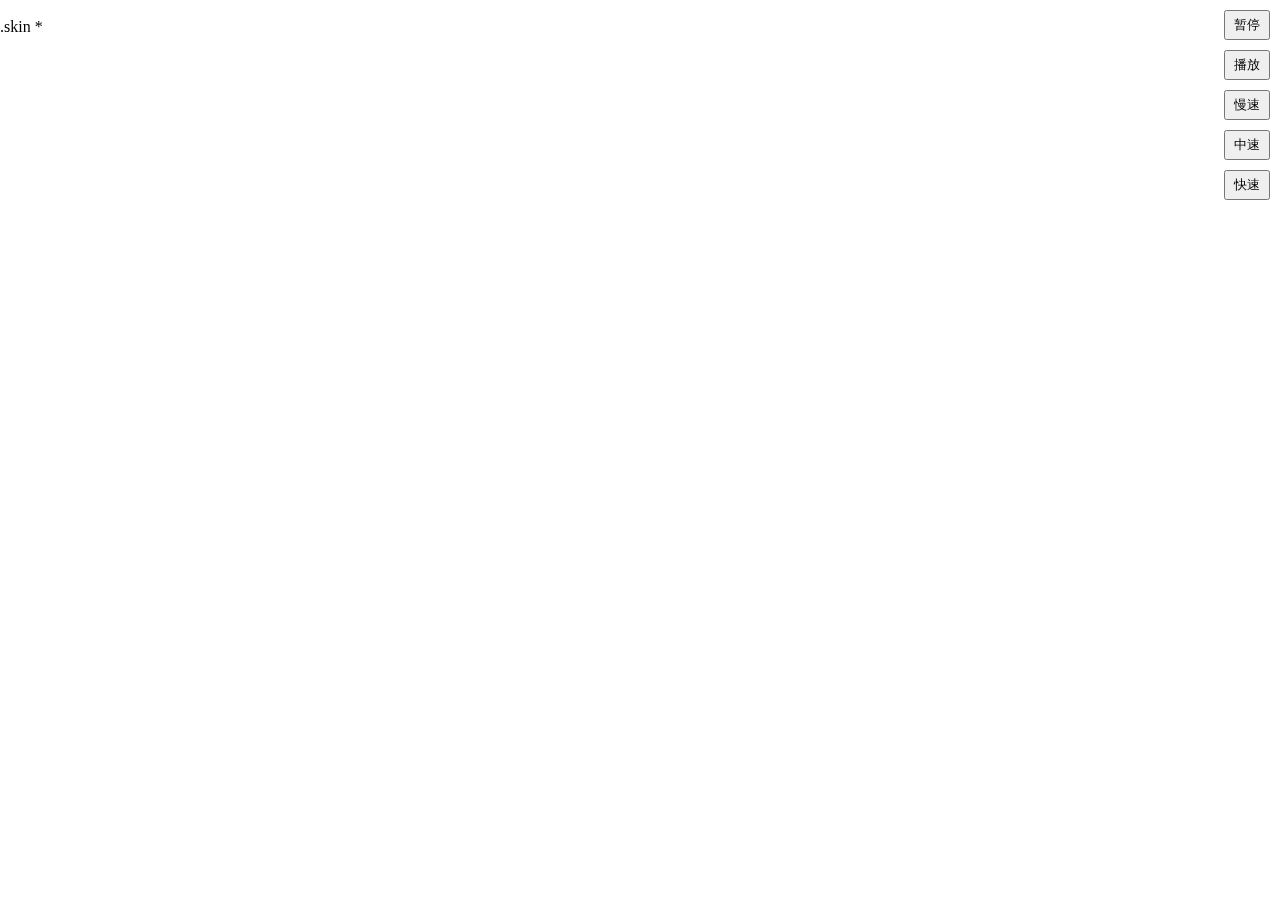
<file: src/text.html>
<!DOCTYPE html>
<html lang="en">
<head>
    <meta charset="UTF-8">
    <meta http-equiv="X-UA-Compatible" content="IE=edge">
    <meta name="viewport" content="width=device-width, initial-scale=1.0">
    <title>测试</title>
</head>
<body>
     <style id="demo2"></style>
    <div id="demo"></div>
    <div id="buttons">
        <button id="btnPause">暂停</button>
        <button id="btnPlay">播放</button>
        <button id="btnSlow">慢速</button>
        <button id="btnNormal">中速</button>
        <button id="btnFast">快速</button>
    </div>
    <style>
        *{box-sizing: border-box;}
        *::before,*::after {box-sizing: border-box;}
            #buttons {
            position: fixed;
            right: 0;
            top: 0;
            z-index: 10;
            display: flex;
            flex-direction: column;
            margin-top: 10px;
            margin-right: 10px;
        }
        #buttons > button {
            margin-bottom: 10px;
            padding: 4px 8px;
        }
        #demo2{
            display: none;
        }
        #demo{
            position: fixed;
            height: 50vh;
            top: 0;
            left: 0;
            width: 100%;
            overflow-y: auto;
            
        }
        #demo::-webkit-scrollbar {
            display: none;
        }
        #html{
            position: fixed;
            bottom: 0;
            left: 0;
            width: 100%;
            height: 50vh;
        }
    </style>
    <div id="html">
        <div class="skin">
            <div class="eye left"></div>
            <div class="eye right"></div>     
                <div class="nose">
                    <div class="yuan"></div>
                </div>
            <div class="face right">
               
            </div>
            <div class="face left">
                
            </div>
            <div class="mouth">
                <div class="up">
                    <div class="lip left"></div>
                    <div class="lip right"></div>
                </div>
                <div class="down">
                    <div class="yuan1">
                        <div class="yuan2"></div>
                    </div>
                </div>
            </div>
        </div>
    </div>
    <script src="text.js"></script>
</body>
</html>
</file>
